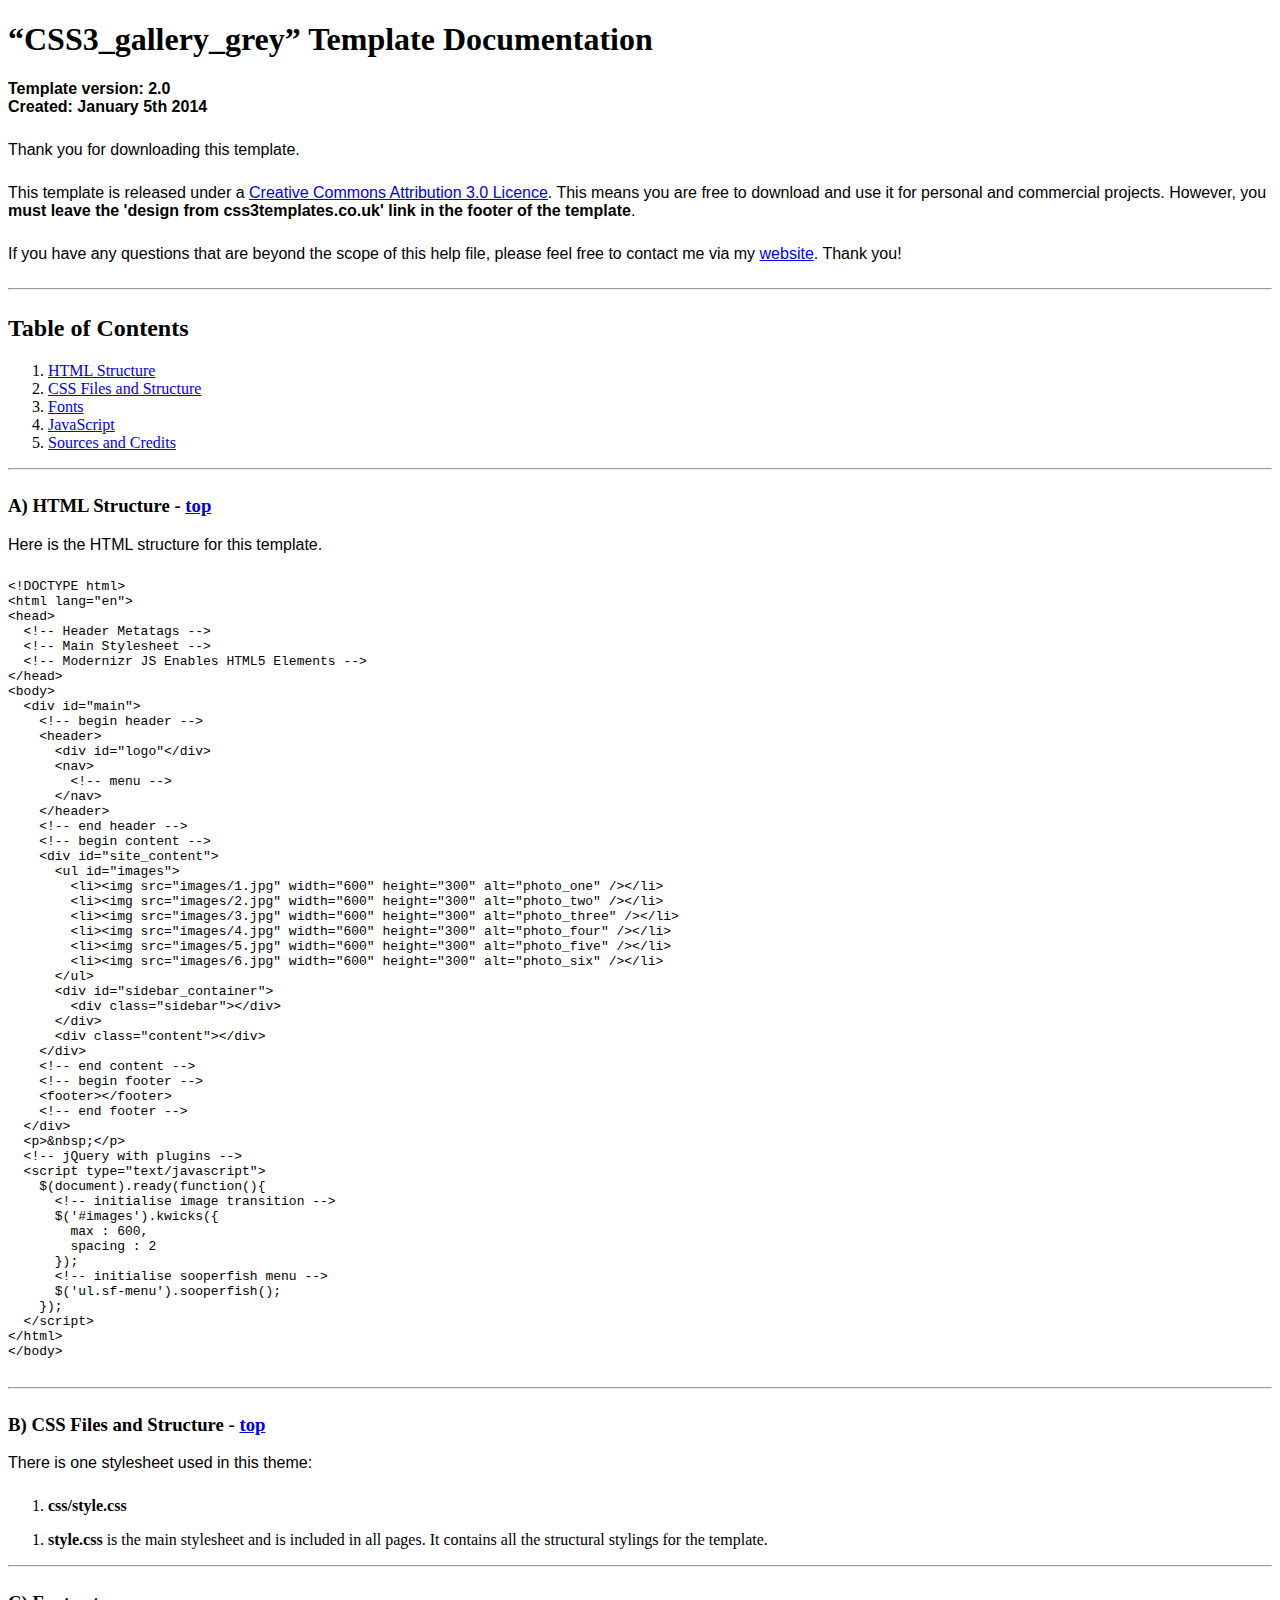
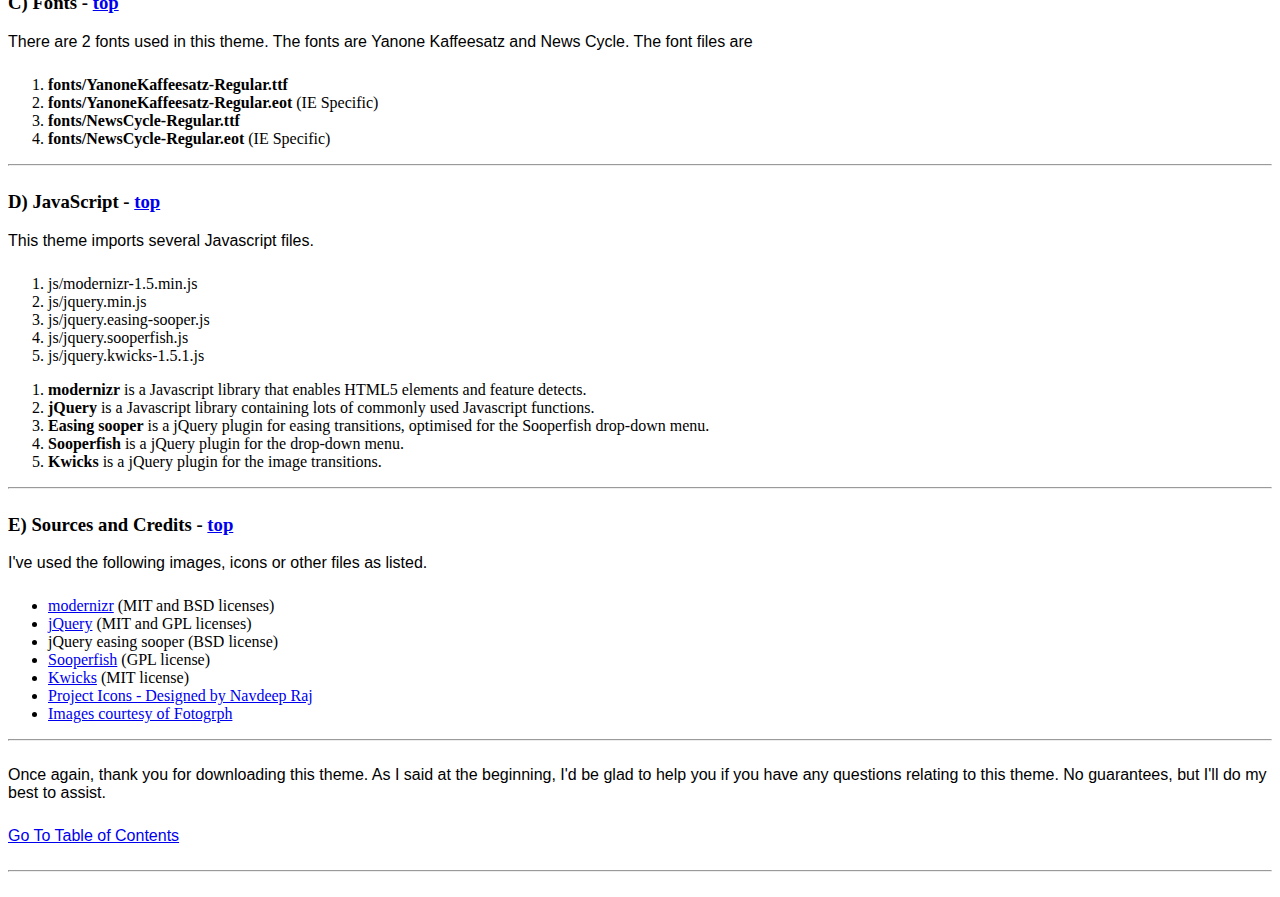
<file: PracticaFinal/templates/templateCss/documentation/index.html>
<!DOCTYPE HTML>
<html>
  <meta http-equiv="content-type" content="text/html;charset=utf-8">
  <title>CSS3_gallery_grey Template</title>
  <style type="text/css" media="screen">
    p, table, hr, .box { font-family: arial; margin-bottom:25px; }
    .box p { margin-bottom:10px; }
  </style>
</head>


<body>
  <div>

    <h1>&ldquo;CSS3_gallery_grey&rdquo; Template Documentation</h1>

    <p><strong>Template version: 2.0<br />Created: January 5th 2014</strong></p>

    <div>
      <p>Thank you for downloading this template.</p>
      <p>This template is released under a <a href="http://creativecommons.org/licenses/by/3.0">Creative Commons Attribution 3.0 Licence</a>. This means you are free to download and use it for personal and commercial projects. However, you <strong>must leave the 'design from css3templates.co.uk' link in the footer of the template</strong>.</p>
      <p>If you have any questions that are beyond the scope of this help file, please feel free to contact me via my <a href="http://www.css3templates.co.uk">website</a>. Thank you!</p>
    </div>

    <hr>

    <h2 id="toc">Table of Contents</h2>
    <ol>
      <li><a href="#htmlStructure">HTML Structure</a></li>
      <li><a href="#cssFiles">CSS Files and Structure</a></li>
      <li><a href="#fontFiles">Fonts</a></li>
      <li><a href="#javascript">JavaScript</a></li>
      <li><a href="#credits">Sources and Credits</a></li>
    </ol>

    <hr>

    <h3 id="htmlStructure"><strong>A) HTML Structure</strong> - <a href="#toc">top</a></h3>
    <p>Here is the HTML structure for this template.</p>

    <pre>
&lt;!DOCTYPE html&gt;
&lt;html lang=&quot;en&quot;&gt;
&lt;head&gt;
  &lt;!-- Header Metatags --&gt;
  &lt;!-- Main Stylesheet --&gt;
  &lt;!-- Modernizr JS Enables HTML5 Elements --&gt;
&lt;/head&gt;
&lt;body&gt;
  &lt;div id=&quot;main&quot;&gt;
    &lt;!-- begin header --&gt;
    &lt;header&gt;
      &lt;div id=&quot;logo&quot;&lt;/div&gt;
      &lt;nav&gt;
        &lt;!-- menu --&gt;
      &lt;/nav&gt;
    &lt;/header&gt;
    &lt;!-- end header --&gt;
    &lt;!-- begin content --&gt;
    &lt;div id=&quot;site_content&quot;&gt;
      &lt;ul id="images"&gt;
        &lt;li&gt;&lt;img src=&quot;images/1.jpg&quot; width=&quot;600&quot; height=&quot;300&quot; alt=&quot;photo_one&quot; /&gt;&lt;/li&gt;
        &lt;li&gt;&lt;img src=&quot;images/2.jpg&quot; width=&quot;600&quot; height=&quot;300&quot; alt=&quot;photo_two&quot; /&gt;&lt;/li&gt;
        &lt;li&gt;&lt;img src=&quot;images/3.jpg&quot; width=&quot;600&quot; height=&quot;300&quot; alt=&quot;photo_three&quot; /&gt;&lt;/li&gt;
        &lt;li&gt;&lt;img src=&quot;images/4.jpg&quot; width=&quot;600&quot; height=&quot;300&quot; alt=&quot;photo_four&quot; /&gt;&lt;/li&gt;
        &lt;li&gt;&lt;img src=&quot;images/5.jpg&quot; width=&quot;600&quot; height=&quot;300&quot; alt=&quot;photo_five&quot; /&gt;&lt;/li&gt;
        &lt;li&gt;&lt;img src=&quot;images/6.jpg&quot; width=&quot;600&quot; height=&quot;300&quot; alt=&quot;photo_six&quot; /&gt;&lt;/li&gt;
      &lt;/ul&gt;
      &lt;div id=&quot;sidebar_container&quot;&gt;
        &lt;div class=&quot;sidebar&quot;&gt;&lt;/div&gt;
      &lt;/div&gt;
      &lt;div class=&quot;content&quot;&gt;&lt;/div&gt;
    &lt;/div&gt;
    &lt;!-- end content --&gt;
    &lt;!-- begin footer --&gt;
    &lt;footer&gt;&lt;/footer&gt;
    &lt;!-- end footer --&gt;
  &lt;/div&gt;
  &lt;p&gt;&amp;nbsp;&lt;/p&gt;
  &lt;!-- jQuery with plugins --&gt;
  &lt;script type=&quot;text/javascript&quot;&gt;
    $(document).ready(function(){
      &lt;!-- initialise image transition --&gt;
      $('#images').kwicks({
        max : 600,
        spacing : 2
      });
      &lt;!-- initialise sooperfish menu --&gt;
      $('ul.sf-menu').sooperfish();
    });
  &lt;/script&gt;
&lt;/html&gt;
&lt;/body&gt;
    </pre>

    <hr>

    <h3 id="cssFiles"><strong>B) CSS Files and Structure</strong> - <a href="#toc">top</a></h3>

    <p>There is one stylesheet used in this theme:</p>
    <ol>
      <li><b>css/style.css</b></li>
    </ol>

    <ol>
      <li><b>style.css</b> is the main stylesheet and is included in all pages. It contains all the structural stylings for the template.</li>
    </ol>

    <hr>

    <h3 id="fontFiles"><strong>C) Fonts</strong> - <a href="#toc">top</a></h3>

    <p>There are 2 fonts used in this theme. The fonts are Yanone Kaffeesatz and News Cycle. The font files are</p>
    <ol>
      <li><b>fonts/YanoneKaffeesatz-Regular.ttf</b></li>
      <li><b>fonts/YanoneKaffeesatz-Regular.eot</b> (IE Specific)</li>
      <li><b>fonts/NewsCycle-Regular.ttf</b></li>
      <li><b>fonts/NewsCycle-Regular.eot</b> (IE Specific)</li>
    </ol>

    <hr>

    <h3 id="javascript"><strong>D) JavaScript</strong> - <a href="#toc">top</a></h3>

    <p>This theme imports several Javascript files.</p>

    <ol>
      <li>js/modernizr-1.5.min.js</li>
      <li>js/jquery.min.js</li>
      <li>js/jquery.easing-sooper.js</li>
      <li>js/jquery.sooperfish.js</li>
      <li>js/jquery.kwicks-1.5.1.js</li>
    </ol>

    <ol>
      <li><b>modernizr</b> is a Javascript library that enables HTML5 elements and feature detects.</li>
      <li><b>jQuery</b> is a Javascript library containing lots of commonly used Javascript functions.</li>
      <li><b>Easing sooper</b> is a jQuery plugin for easing transitions, optimised for the Sooperfish drop-down menu.</li>
      <li><b>Sooperfish</b> is a jQuery plugin for the drop-down menu.</li>
      <li><b>Kwicks</b> is a jQuery plugin for the image transitions.</li>
    </ol>

    <hr>

    <h3 id="credits"><strong>E) Sources and Credits</strong> - <a href="#toc">top</a></h3>

    <p>I've used the following images, icons or other files as listed.

    <ul>
      <li><a href="http://www.modernizr.com">modernizr</a> (MIT and BSD licenses)</li>
      <li><a href="http://www.jquery.com">jQuery</a> (MIT and GPL licenses)</li>
      <li>jQuery easing sooper (BSD license)</li>
      <li><a href="http://archive.plugins.jquery.com/project/SooperFish">Sooperfish</a> (GPL license)</li>
      <li><a href="http://www.jeremymartin.name/projects.php?project=kwicks">Kwicks</a> (MIT license)</li>
      <li><a href="http://www.dezinerfolio.com/freebie/project-icon-set">Project Icons - Designed by Navdeep Raj</a>
      <li><a href="http://fotogrph.com/">Images courtesy of Fotogrph</a>    
	</ul>

    <hr>

    <p>Once again, thank you for downloading this theme. As I said at the beginning, I'd be glad to help you if you have any questions relating to this theme. No guarantees, but I'll do my best to assist.</p>

    <p><a href="#toc">Go To Table of Contents</a></p>

    <hr>
  </div>
</body>
</html>
</file>
